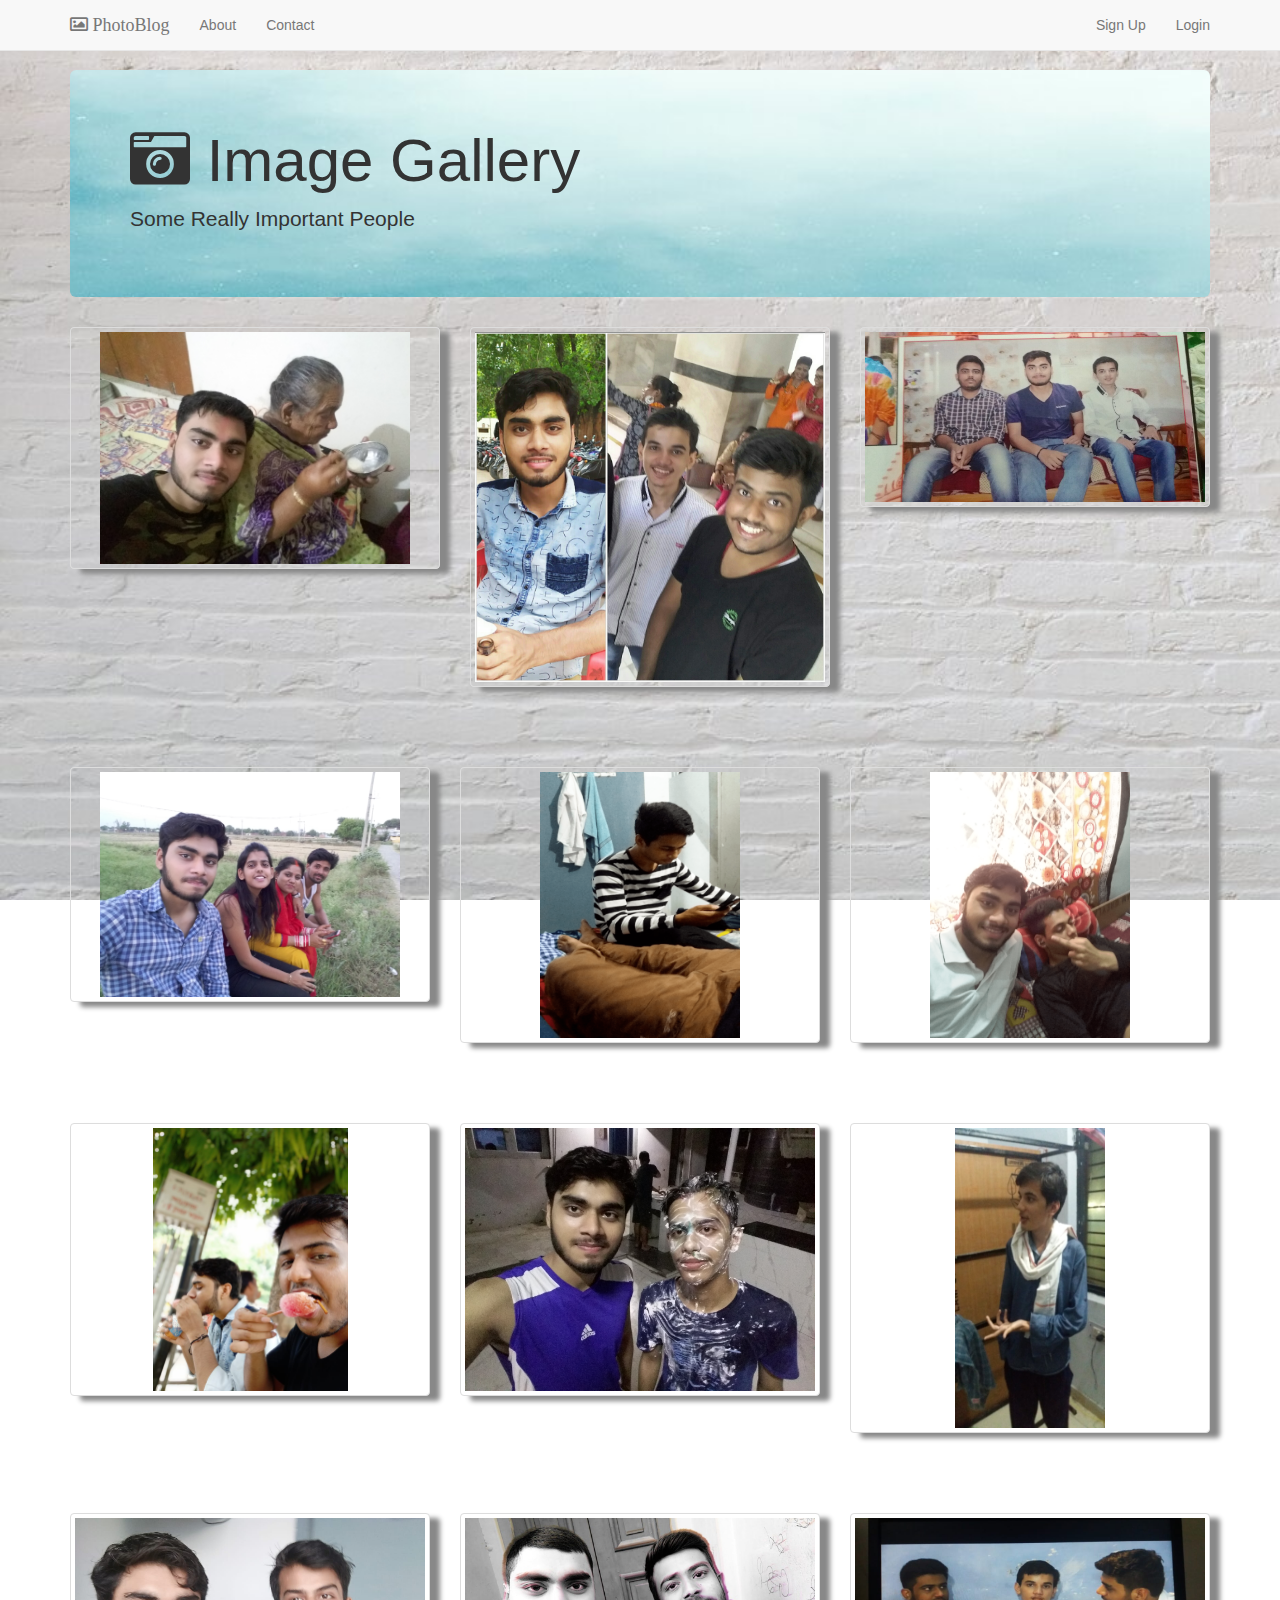
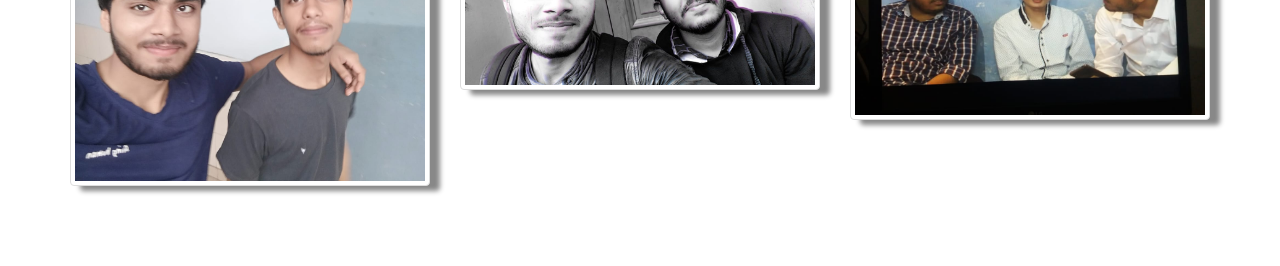
<file: index.html>
<!DOCTYPE html>
<html>
	<head><title>Image Gallery</title>
		<link rel="stylesheet" href="https://maxcdn.bootstrapcdn.com/bootstrap/3.4.1/css/bootstrap.min.css">
		<script src="https://ajax.googleapis.com/ajax/libs/jquery/3.5.1/jquery.min.js"></script>
		<script src="https://maxcdn.bootstrapcdn.com/bootstrap/3.4.1/js/bootstrap.min.js"></script>	
	<link rel="stylesheet" href="bootstrap.css">	
	<link rel="stylesheet" href="transition.css">
	<link rel="stylesheet" href="css.css">
	<link rel="stylesheet" href="https://use.fontawesome.com/releases/v5.11.2/css/all.css">
	<meta name="viewport" content="width=device-width, initial-scale=1.0">
	</head>
	

    <body>
        
	 
		<nav id="mainNavbar" class="navbar navbar-default navbar-fixed-top">
			<div class="container">
				<div class="navbar-header">
					 <button type="button" class="navbar-toggle collapsed" data-toggle="collapse"  data-target="#bs-nav-demo" area-controls="#bs-nav-demo" aria-expanded="false">
				<span class="sr-only">Toggle navigation</span>
				<span class="icon-bar"></span>
				<span class="icon-bar"></span>
				<span class="icon-bar"></span>
			  </button>
					<a href="#" class="navbar-brand"><span class="far fa-image"></i> PhotoBlog</a>
				</div>
				<div class="collapse navbar-collapse" id="bs-nav-demo">
					<ul class="nav navbar-nav">
						<li><a href="#">About  <span class="sr-only">(current)</span></a></li>
						<li><a href="#">Contact</a></li>
	
					</ul>
					<ul class="nav navbar-nav navbar-right">
						<li><a href="#">Sign Up</a></li>
						<li><a href="#">Login</a></li>
					</ul>
				</div>
			</div>
		</nav>

        <div class="container">
        <div class="jumbotron"><i class="fa fa-camera-retro" aria-hidden="true"></i> Image Gallery
			
			<p>Some Really Important People</p>
		
	</div>		
		<div class="row">
			
			<div class="col-lg-4 col-sm-6 " style="width: 400px;">
				<div class="thumbnail">
				<img src="dadi.jpg" width="310px">
				</div>
			</div> 
			<div class="col-lg-4 col-sm-6" >	
				<div class="thumbnail">
					<img src="col.jpg"> 
			
			</div>
			</div>
			<div class="col-lg-4 col-sm-6" style="width: 380px;">	
				<div class="thumbnail">
					<img src="grp.jpg" width="510px"> 
			
			</div>
			</div>
			<div class="col-lg-4 col-sm-6">
				<div class="thumbnail">
				<img src="peo.jpg" width="300px">
				</div>
			</div> 
			<div class="col-lg-4 col-sm-6">	
				<div class="thumbnail">
					<img src="hi1.png" width="200px"> 
			
			</div>
			</div>
			<div class="col-lg-4 col-sm-6">	
				<div class="thumbnail">
					<img src="hi2.png" width="200px"> 
			
			</div>
			</div>
			<div class="col-lg-4 col-sm-6" >
				<div class="thumbnail" >
				<img src="jha.jpg" width="195px">
				</div>
			</div> 
			<div class="col-lg-4 col-sm-6">	
				<div class="thumbnail">
					<img src="susu.jpg"> 
			
			</div>
			</div>
			<div class="col-lg-4 col-sm-6">	
				<div class="thumbnail" >
					<img src="tan2.jpg" width="150px"> 
			
			</div>
			</div>
			<div class="col-lg-4 col-sm-6" >	
				<div class="thumbnail">
					<img src="jh1.jpg" > 
			
			</div>
			</div>
			<div class="col-lg-4 col-sm-6" style="width: 390px;height: 200px;">	
				<div class="thumbnail">
					<img src="jh2.jpeg"  > 
			
			</div>
			</div>
			<div class="col-lg-4 col-sm-6 ">	
				<div class="thumbnail">
					<img src="jh3.jpg"> 
			
			</div>
			</div>
		</div>	
        </div>
	
		<script src="jQuery-3.5.1.js"></script>
		<script>
			$(function () {
				$(document).scroll(function () {
					var $nav = $("#mainNavbar");
					$nav.toggleClass("scrolled", $(this).scrollTop() > $nav.height());
				});
			});
		  </script>
	</body>

</html>
</file>
<file: transition.css>
.container{

    animation: transitionIn 1s;
}
@keyframes transitionIn{

from{
    opacity: 0;
    transform:rotateX(10px);
}
to{
    opacity: 1;
    transform: rotateX(10px);
}

}
</file>
<file: css.css>
.jumbotron{
            text-align: left;
            font-size: 60px;
			background-image: url(nav.jpg);
			background-repeat: no-repeat;
			background-size: cover;
			background-attachment: fixed;
			background-position:center;
		}
		body{
			padding-top: 70px;

			background-image: url(back3.jpg);
			background-repeat: no-repeat;
			background-size: cover;
			background-attachment: fixed;
		}
		.thumbnail{
			background-image: url(back3.jpg);
			background-repeat: no-repeat;
			background-size: cover;
			background-attachment: fixed;
		
			width: 100%;
			height: auto;
            margin-bottom:80px;
            box-shadow: 10px 5px 5px #888;
		
		}



.navbar.scrolled {
    background: rgb(222,192,222);
   
}
</file>
